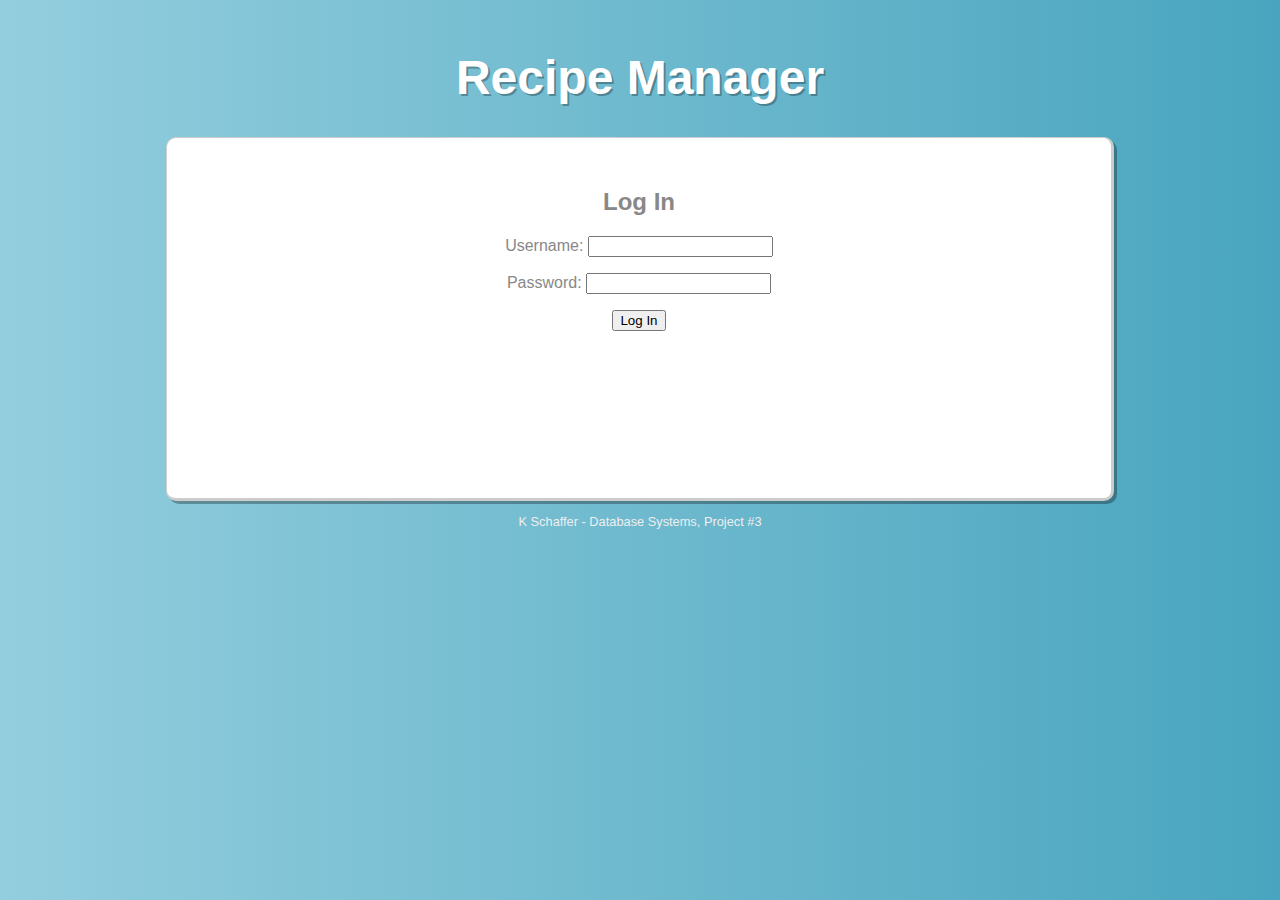
<file: Databases/Project 3 PHP Web App/webapp/index.html>
<html>
<!-- 
*
* Recipe Manager by Katie Schaffer
* Database Systems, Project #3
* December 5, 2014
*
-->
<head>
<title>Recipe Manager</title>
<link rel="stylesheet" type="text/css" href="style.css">
</head>
<body>
<h1 class="title">Recipe Manager</h1>
<div id="main" class="centered">


<!--  ***** BEGIN CONTENT *****  -->

  <h2>Log In</h2>
  <form name="login" action='login.php' method='POST'>
    <p>
      <label>Username:</label>
      <input type="text", name="username"/> 
    </p>
    <p>
      <label>Password:</label>
      <input type="password", name="password"/> 
    </p>
    <input type="submit" value="Log In"/>
  </form>
  

</div>
<p class="footer">K Schaffer - Database Systems, Project #3</p>
</body>
</html>
</file>
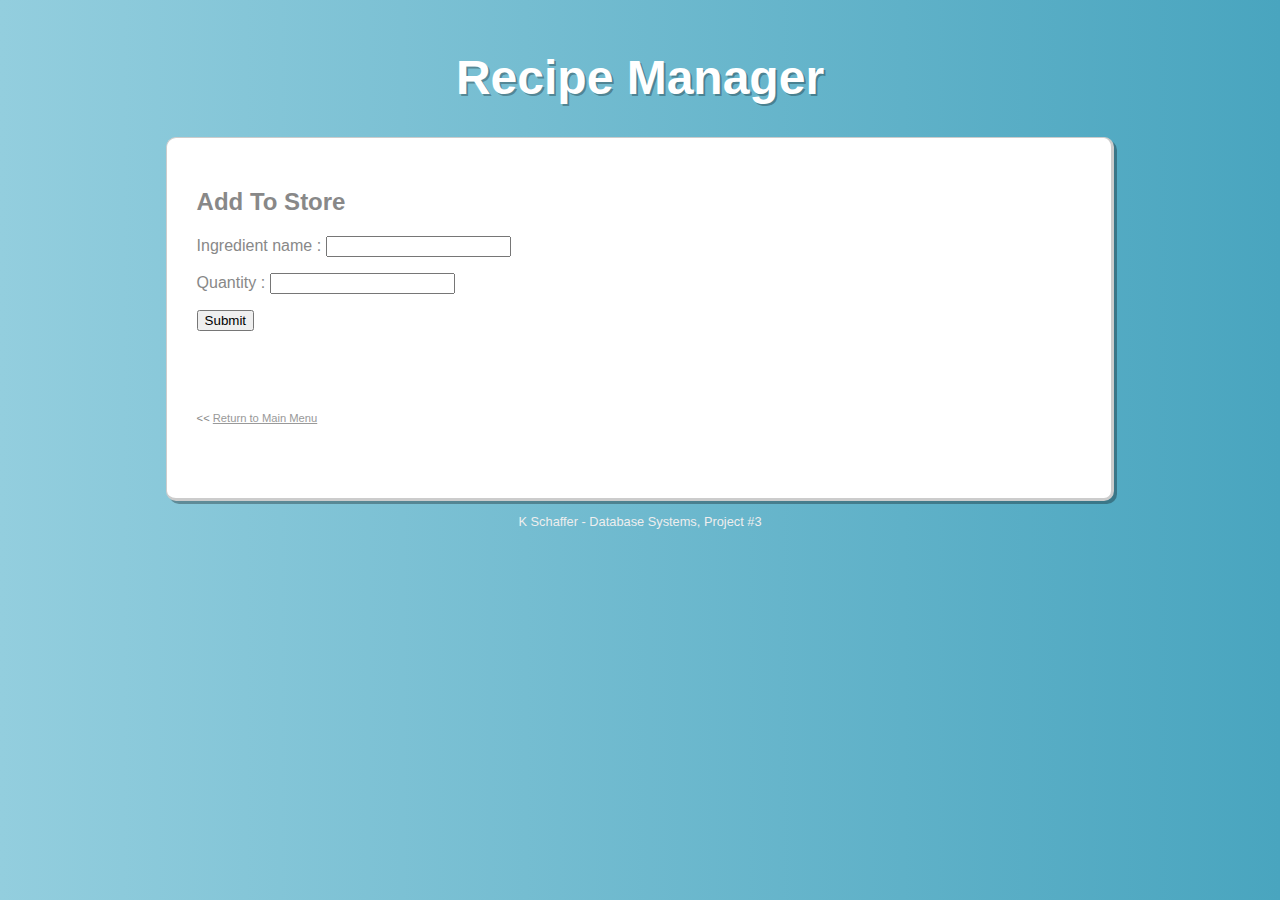
<file: Databases/Project 3 PHP Web App/webapp/addtostore.html>
<html>
<!-- 
*
* Recipe Manager by Katie Schaffer
* Database Systems, Project #3
* December 5, 2014
*
-->
<head>
<title>Recipe Manager</title>
<link rel="stylesheet" type="text/css" href="style.css">
</head>
<body>
<h1 class="title">Recipe Manager</h1>
<div id="main">


<!--  ***** BEGIN CONTENT *****  -->

  <h2>Add To Store</h2>
  <form name="addingredient" action="addtostore.php" method="post">
    <p>
      Ingredient name : 
      <input type="text", name="ingredient" />   
    </p>
    <p>
      Quantity : 
      <input type="text", name="quantity" />
    </p>
    <input type="submit" value="Submit"/>
  </form>
  <br />
  <br />
  <br />
  <p class="homelink"> << <a href="main.php">Return to Main Menu</a></p>
  
  

</div>
<p class="footer">K Schaffer - Database Systems, Project #3</p>
</body>
</html>
</file>
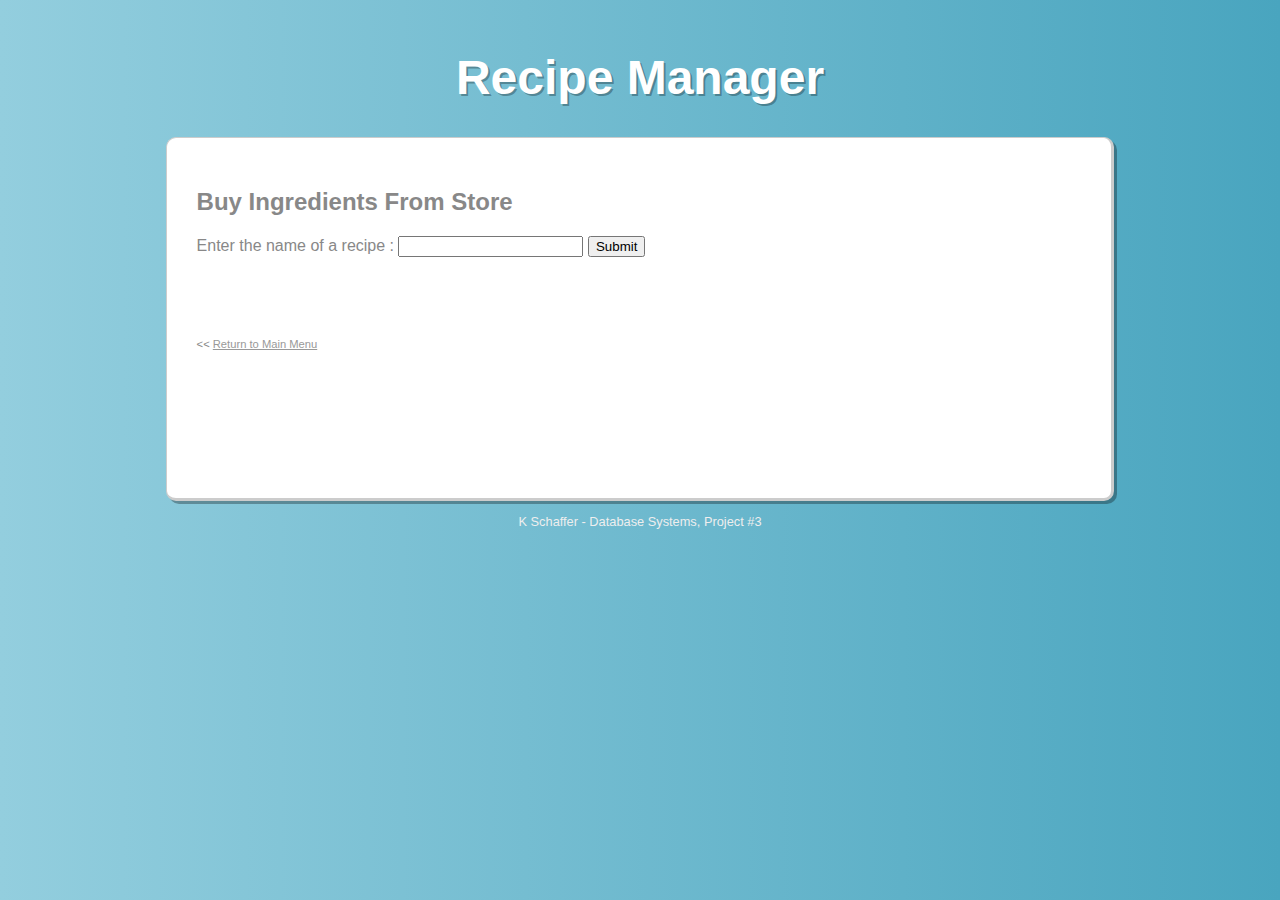
<file: Databases/Project 3 PHP Web App/webapp/buyingredients.html>
<html>
<!-- 
*
* Recipe Manager by Katie Schaffer
* Database Systems, Project #3
* December 5, 2014
*
-->
<head>
<title>Recipe Manager</title>
<link rel="stylesheet" type="text/css" href="style.css">
</head>
<body>
<h1 class="title">Recipe Manager</h1>
<div id="main">


<!--  ***** BEGIN CONTENT *****  -->

  <h2>Buy Ingredients From Store</h2>
  <form name="addingredient" action="buyfromstore.php" method="post">
    <p>
      Enter the name of a recipe : 
      <input type="text", name="recipe" />  
      <input type="submit" value="Submit"/> 
    </p>
  </form>
  <br />
  <br />
  <br />
  <p class="homelink"> << <a href="main.php">Return to Main Menu</a></p>
  
  

</div>
<p class="footer">K Schaffer - Database Systems, Project #3</p>
</body>
</html>
</file>
<file: Databases/Project 3 PHP Web App/webapp/style.css>
/*
style.css
Just a stylesheet
Katie Schaffer
*/

body {
  text-align: center;
  background: rgba(147,206,222,1);
  color: #888888;
  font-family: "Trebuchet MS","Lucida Grande","Lucida Sans Unicode","Lucida Sans",Tahoma,sans-serif;
  /* gradient */
  background: -moz-linear-gradient(left, rgba(147,206,222,1) 0%, rgba(117,189,209,1) 41%, rgba(73,165,191,1) 100%);
  background: -webkit-gradient(left top, right top, color-stop(0%, rgba(147,206,222,1)), color-stop(41%, rgba(117,189,209,1)), color-stop(100%, rgba(73,165,191,1)));
  background: -webkit-linear-gradient(left, rgba(147,206,222,1) 0%, rgba(117,189,209,1) 41%, rgba(73,165,191,1) 100%);
  background: -o-linear-gradient(left, rgba(147,206,222,1) 0%, rgba(117,189,209,1) 41%, rgba(73,165,191,1) 100%);
  background: -ms-linear-gradient(left, rgba(147,206,222,1) 0%, rgba(117,189,209,1) 41%, rgba(73,165,191,1) 100%);
  background: linear-gradient(to right, rgba(147,206,222,1) 0%, rgba(117,189,209,1) 41%, rgba(73,165,191,1) 100%);
}

h1 {
}

h2 {
}

h3 {
}

p {
}

h3.note, p.homelink {
    font-size: 70%;
}

a:link {color: #999999}
a:visited {color: #999999}
a:hover {color: #BBBBBB}
a:active {color: #999999}

h1.title {
  color: #FFFFFF;
  font-size: 300%;
  margin-top: 50px;
  text-shadow: 2px 2px rgba(0,0,0,0.3);
}

#main {
  background-color: #FFFFFF;
  border: 1px solid #CCCCCC;
  border-right: 3px solid #CCCCCC;
  border-bottom: 3px solid #CCCCCC;;
  box-shadow: 3px 3px rgba(0,0,0,0.3);
  min-height: 300px;
  width: 70%;
  overflow: auto;
  padding: 30px;
  position: relative;
  display: inline-block;
  border-radius: 10px;
  text-align: left;
  -webkit-border-radius: 10px;
}
#main.centered {
  text-align: center;
}

/* Tables */
table {
  /*display: inline-block;*/
}
th {
    background-color: #AAAAAA;
    color: #FFFFFF;
    border: 0px solid #AAAAAA;
    padding: 3px;
}
td {
    border-bottom: 1px dashed #CCCCCC;
    border-left: 1px dashed #CCCCCC;
    padding: 3px 25px;
}
tr:first-child>td {
    border-top: 1px dashed #CCCCCC;
}
tr>td:last-child {
    border-right: 1px dashed #CCCCCC;
}
tr:nth-child(2n) td {
    background-color: #FAFAFA
}

span.list-error {
    padding: 0;
    margin: 0;
    font-size: 70%;
    color: #AA0000;
}

.footer {
  color: #EEEEEE;
  font-size: 80%;
}
</file>
